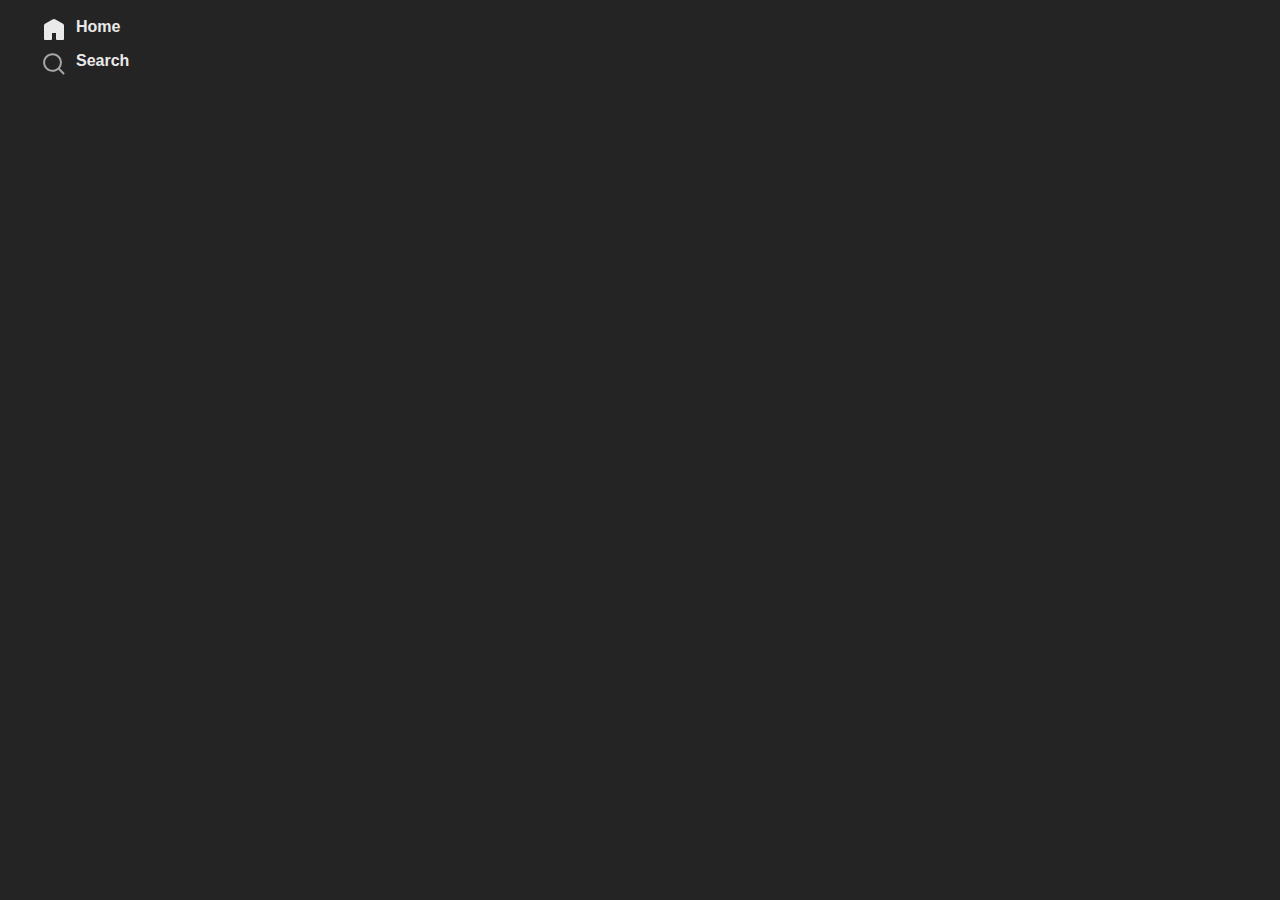
<file: Components/Header_Aside_HOME/index.html>
<!DOCTYPE html>
<html lang="en">
<head>
    <meta charset="UTF-8">
    <meta name="viewport" content="width=device-width, initial-scale=1.0">
    <link rel="stylesheet" href="../common.css" />
    <link rel="stylesheet" href="style.css" />
    <title>Document</title>
</head>
<body class="body1">
    <section class="containerh">
        <section class="container__svg">
            <div>
                <a href="#" class="svg_home"><svg class="container__svg__item1" role="img" height="24" width="24" aria-hidden="true" viewBox="0 0 24 24" data-encore-id="icon"><path d="M13.5 1.515a3 3 0 0 0-3 0L3 5.845a2 2 0 0 0-1 1.732V21a1 1 0 0 0 1 1h6a1 1 0 0 0 1-1v-6h4v6a1 1 0 0 0 1 1h6a1 1 0 0 0 1-1V7.577a2 2 0 0 0-1-1.732l-7.5-4.33z"></path></svg><b>Home</b></a>
            </div>
            <div>
                <a href="#" class="svg_search"><svg class="container__svg__item2" role="img" height="24" width="24" aria-hidden="true" class="Svg-sc-ytk21e-0 haNxPq search-icon" viewBox="0 0 24 24" data-encore-id="icon"><path d="M10.533 1.279c-5.18 0-9.407 4.14-9.407 9.279s4.226 9.279 9.407 9.279c2.234 0 4.29-.77 5.907-2.058l4.353 4.353a1 1 0 1 0 1.414-1.414l-4.344-4.344a9.157 9.157 0 0 0 2.077-5.816c0-5.14-4.226-9.28-9.407-9.28zm-7.407 9.279c0-4.006 3.302-7.28 7.407-7.28s7.407 3.274 7.407 7.28-3.302 7.279-7.407 7.279-7.407-3.273-7.407-7.28z"></path></svg><b>Search</b></a>
            </div>
        </section>
    </section>
</body>
</html>
</file>
<file: Components/Header_Aside_HOME/style.css>
* {
  margin: 0;
  padding: 0;
  box-sizing: border-box;
}

.body1 {
  background-color: #242424;
}
.body1 .containerh {
  display: flex;
  flex-direction: column;
  background-color: #242424;
  width: 100%;
  margin-left: 2px;
  margin-top: 8px;
  border-color: transparent;
  background-color: #242424;
  border-radius: 16px;
  gap: 10px;
}
.body1 .containerh .container__svg {
  margin-right: 0px;
  margin-left: 20px;
}
.body1 .containerh .container__svg div {
  display: flex;
  flex-direction: row;
  align-items: baseline;
  gap: 10px;
  margin-top: 10px;
  color: rgb(234, 234, 234);
}
.body1 .containerh .container__svg div a :hover {
  color: white;
  fill: currentColor;
}
.body1 .containerh .container__svg div .svg_home {
  display: flex;
  flex-direction: row;
  gap: 10px;
  font-weight: bold;
}
.body1 .containerh .container__svg div .svg_search {
  display: flex;
  flex-direction: row;
  gap: 10px;
  font-weight: bold;
}
.body1 .containerh .container__svg .container__svg__item1 {
  display: flex;
  text-decoration: none;
  margin-left: 20px;
  fill: currentColor;
}
.body1 .containerh .container__svg .container__svg__item1 a {
  color: #A7A7A7;
  font-weight: bold;
}
.body1 .containerh .container__svg .container__svg__item2 {
  display: flex;
  text-decoration: none;
  color: #A7A7A7;
  margin-bottom: 10px;
  margin-left: 20px;
  fill: currentColor;
}/*# sourceMappingURL=style.css.map */
</file>
<file: Components/common.css>
/***
    The new CSS reset - version 1.8.4 (last updated 14.2.2023)
    GitHub page: https://github.com/elad2412/the-new-css-reset
***/

/*
    Remove all the styles of the "User-Agent-Stylesheet", except for the 'display' property
    - The "symbol *" part is to solve Firefox SVG sprite bug
 */
*:where(
    :not(html, iframe, canvas, img, svg, video, audio):not(svg *, symbol *)
  ) {
  all: unset;
  display: revert;
}

/* Preferred box-sizing value */
*,
*::before,
*::after {
  box-sizing: border-box;
}

/* Reapply the pointer cursor for anchor tags */
a,
button {
  cursor: revert;
}

/* Remove list styles (bullets/numbers) */
ol,
ul,
menu {
  list-style: none;
}

/* For images to not be able to exceed their container */
img {
  max-inline-size: 100%;
  max-block-size: 100%;
}

/* removes spacing between cells in tables */
table {
  border-collapse: collapse;
}

/* Safari - solving issue when using user-select:none on the <body> text input doesn't working */
input,
textarea {
  -webkit-user-select: auto;
}

/* revert the 'white-space' property for textarea elements on Safari */
textarea {
  white-space: revert;
}

/* minimum style to allow to style meter element */
meter {
  -webkit-appearance: revert;
  appearance: revert;
}

/* preformatted text - use only for this feature */
:where(pre) {
  all: revert;
}

/* reset default text opacity of input placeholder */
::placeholder {
  color: unset;
}

/* remove default dot (•) sign */
::marker {
  content: initial;
}

/* fix the feature of 'hidden' attribute.
   display:revert; revert to element instead of attribute */
:where([hidden]) {
  display: none;
}

/* revert for bug in Chromium browsers
   - fix for the content editable attribute will work properly.
   - webkit-user-select: auto; added for Safari in case of using user-select:none on wrapper element*/
:where([contenteditable]:not([contenteditable="false"])) {
  -moz-user-modify: read-write;
  -webkit-user-modify: read-write;
  overflow-wrap: break-word;
  -webkit-line-break: after-white-space;
  -webkit-user-select: auto;
}

/* apply back the draggable feature - exist only in Chromium and Safari */
:where([draggable="true"]) {
  -webkit-user-drag: element;
}

/* Revert Modal native behavior */
:where(dialog:modal) {
  all: revert;
}

:root {
  --nero-color: #000000;
  --nero-chiaro-color: #121212;
  --grigio-scuro-color: #242424;
  --grigio-chiaro-color: #A7A7A7;
  --verde-color: #2FD566;
  --primary-sfumatura-color: #559DF2
  --primary-sfumatura-color: #AD2F95
  --primary-color--hover: #d65403;
}

@import url('https://fonts.googleapis.com/css2?family=Roboto:ital,wght@0,300;0,400;0,700;1,500&display=swap');

html,
body {
  font-family: 'Roboto', sans-serif;
}
</file>
